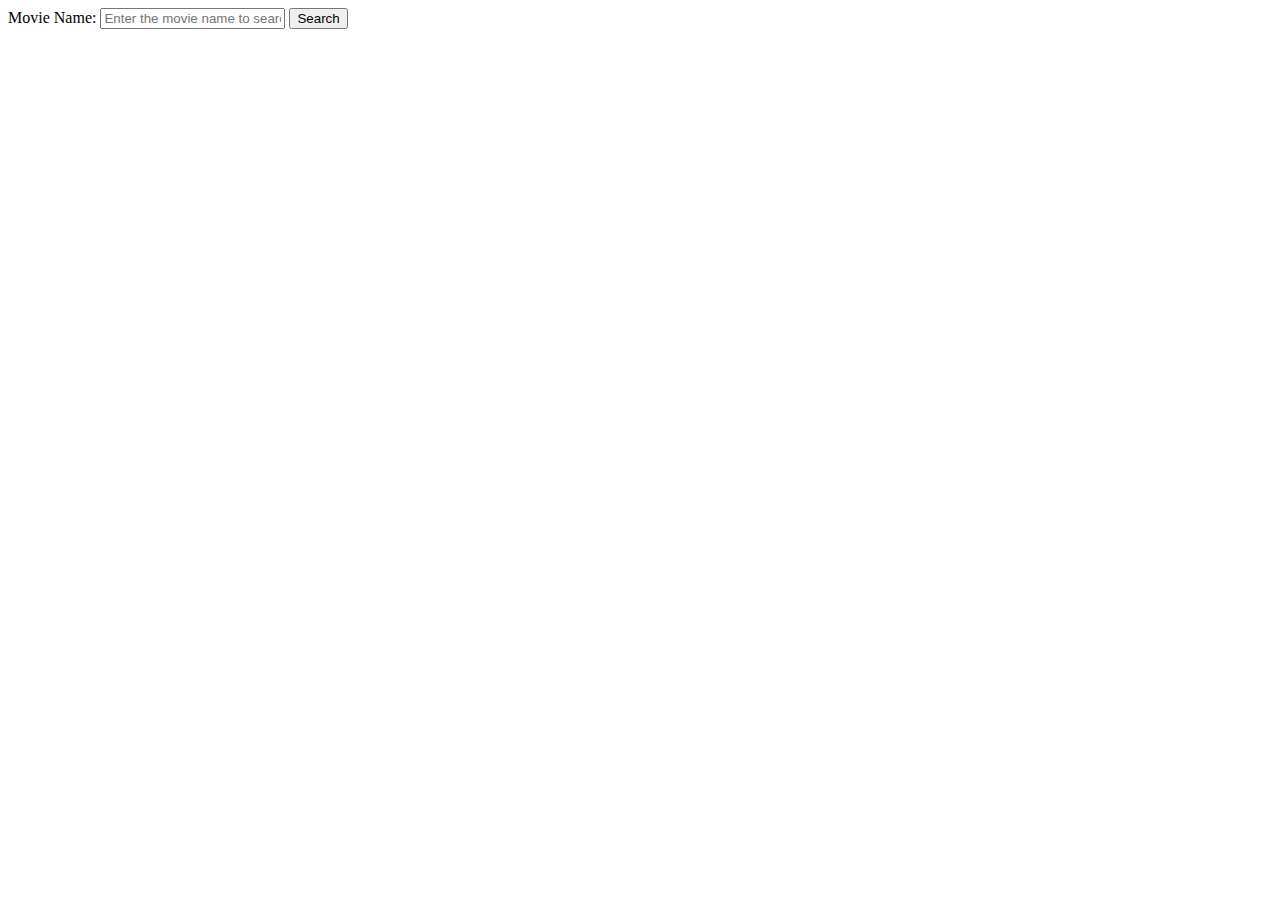
<file: Extra Session - Backend with MongoDB/index.html>
<!DOCTYPE html>
<html lang="en">
<head>
    <meta charset="UTF-8">
    <meta name="viewport" content="width=device-width, initial-scale=1.0">
    <title>Sample API Data</title>
    <link rel="stylesheet" href="styles.css">
</head>
<body>
<form>
    <div>
        <label>Movie Name:</label>
        <input type="text" name="searchbox" placeholder="Enter the movie name to search.">
        <button type="submit">Search</button>
    </div>
</form>
<div class="container">
    <!-- Data will be rendered here -->
</div>

<script src="script.js"></script>
</body>
</html>
</file>
<file: Extra Session - Backend with MongoDB/styles.css>
.container {
    display: flex;
    flex-wrap: wrap;
    justify-content: center;
    gap: 20px;
}

.card {
    border: 1px solid #ddd;
    border-radius: 5px;
    padding: 20px;
    width: 300px;
    box-shadow: 0px 4px 6px rgba(0, 0, 0, 0.1);
    background-color: #fff;
}

.card h2 {
    font-size: 20px;
    margin: 0;
}

.card p {
    margin: 10px 0;
}
</file>
